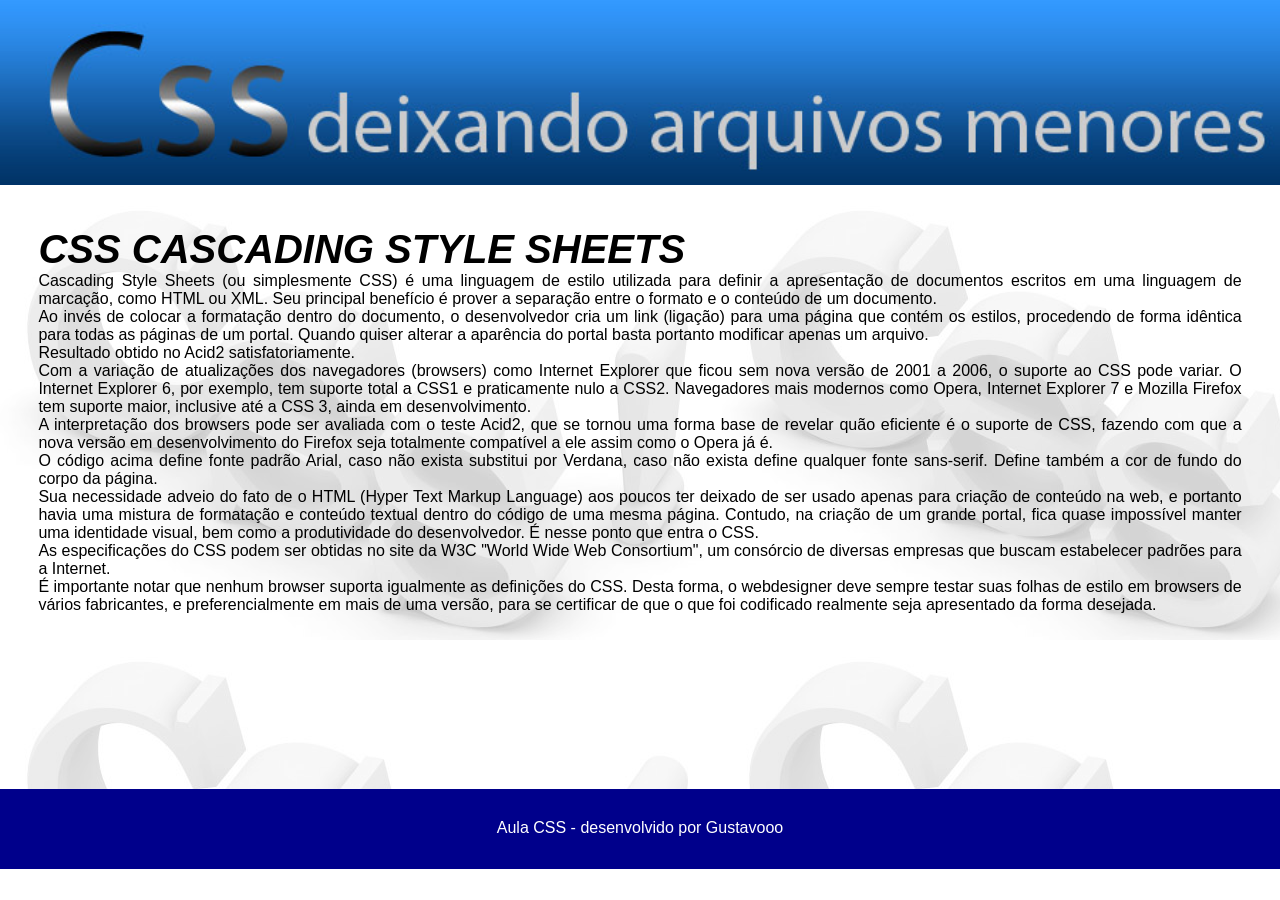
<file: site/exercicio css/index.html>
<!DOCTYPE html>
<html lang="pt-br">
    <head>
        <meta charset="UTF-8"> 
        <meta name="viewport" content="width=device-width, initial-scale=1.0">
        <meta name="description" content="Introdução ao CSS">
        <meta name="keyword" content="css, html, web">
        <title>CSS</title>
        <link rel="stylesheet" href="./css/estilo.css">
    </head>
</head>
<body>
    <header id="topo">
        <img src="./imagem/css.jpg" id = "imgtopo" alt="imagem de fundo azul com 
        o texto CSS deixando arquivos menores">
    </header>
    <main id="conteudo">
        <section>
            <h1>CSS CASCADING STYLE SHEETS </h1>
            <p class="paragrafo"> Cascading Style Sheets (ou simplesmente CSS) é uma linguagem de estilo utilizada para definir a apresentação de documentos escritos em uma linguagem de marcação, como HTML ou XML. Seu principal benefício é prover a separação entre o formato e o conteúdo de um documento.</p>  

            <p class="paragrafo">Ao invés de colocar a formatação dentro do documento, o desenvolvedor cria um link (ligação) para uma página que contém os estilos, procedendo de forma idêntica para todas as páginas de um portal. Quando quiser alterar a aparência do portal basta portanto modificar apenas um arquivo.</p>

            <p class="paragrafo">Resultado obtido no Acid2 satisfatoriamente.</p>

            <p class="paragrafo">Com a variação de atualizações dos navegadores (browsers) como Internet Explorer que ficou sem nova versão de 2001 a 2006, o suporte ao CSS pode variar. O Internet Explorer 6, por exemplo, tem suporte total a CSS1 e praticamente nulo a CSS2. Navegadores mais modernos como Opera, Internet Explorer 7 e Mozilla Firefox tem suporte maior, inclusive até a CSS 3, ainda em desenvolvimento.</p>

            <p class="paragrafo">A interpretação dos browsers pode ser avaliada com o teste Acid2, que se tornou uma forma base de revelar quão eficiente é o suporte de CSS, fazendo com que a nova versão em desenvolvimento do Firefox seja totalmente compatível a ele assim como o Opera já é.</p>
            
            <p class="paragrafo"> O código acima define fonte padrão Arial, caso não exista substitui por Verdana, caso não exista define qualquer fonte sans-serif. Define também a cor de fundo do corpo da página.</p>
            
            <p class="paragrafo">Sua necessidade adveio do fato de o HTML (Hyper Text Markup Language) aos poucos ter deixado de ser usado apenas para criação de conteúdo na web, e portanto havia uma mistura de formatação e conteúdo textual dentro do código de uma mesma página. Contudo, na criação de um grande portal, fica quase impossível manter uma identidade visual, bem como a produtividade do desenvolvedor. É nesse ponto que entra o CSS.</p>

            <p class="paragrafo">As especificações do CSS podem ser obtidas no site da W3C "World Wide Web Consortium", um consórcio de diversas empresas que buscam estabelecer padrões para a Internet.</p>
            
            <p class="paragrafo">É importante notar que nenhum browser suporta igualmente as definições do CSS. Desta forma, o webdesigner deve sempre testar suas folhas de estilo em browsers de vários fabricantes, e preferencialmente em mais de uma versão, para se certificar de que o que foi codificado realmente seja apresentado da forma desejada.</p>
            <p></p>     
        </section>
</main>
<footer id="rodape">
    <P>Aula CSS - desenvolvido por Gustavooo</P>

</footer>
</body>
</html>
</file>
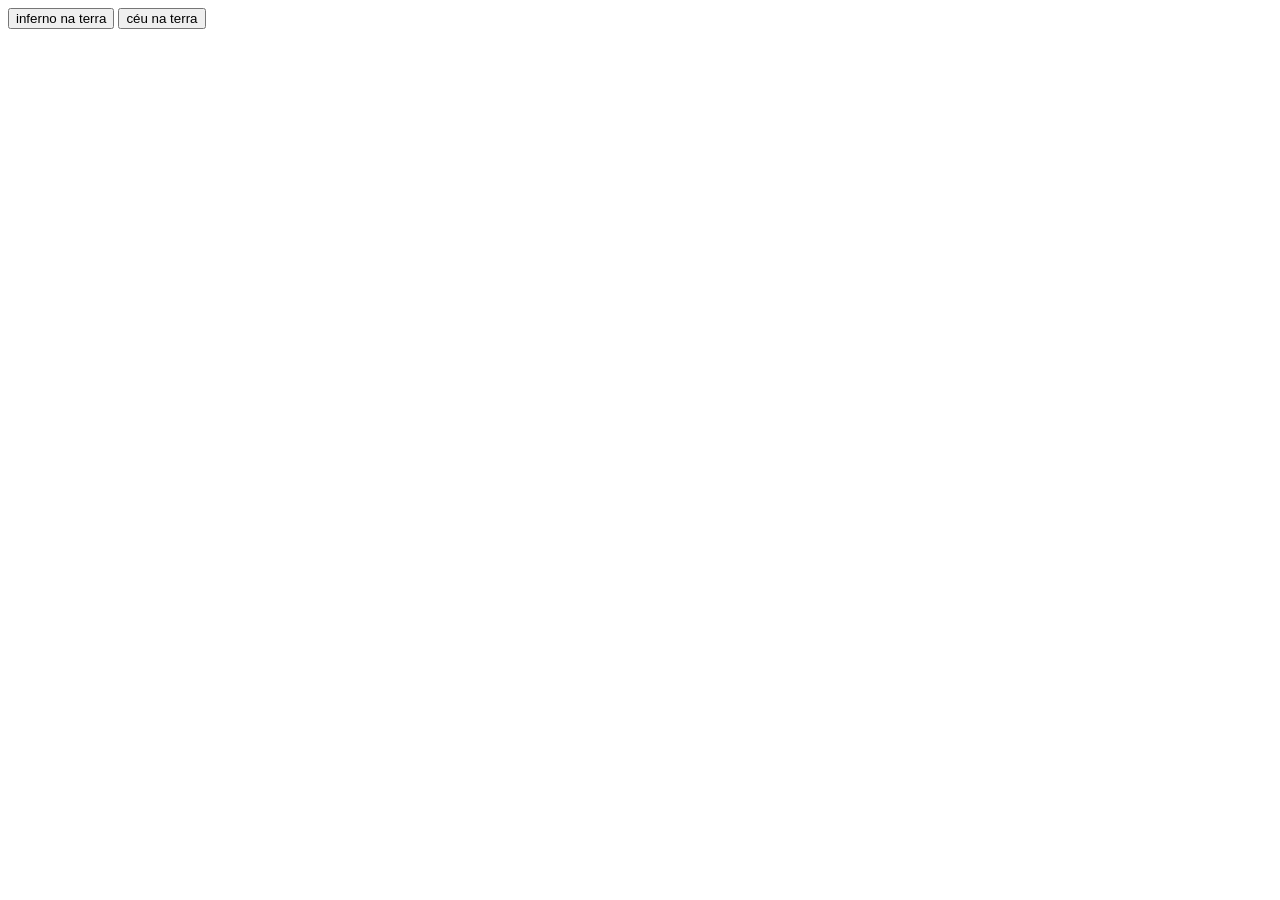
<file: JavaScript/ex1.html>
<!DOCTYPE html>
<html lang="en">
<head>
    <meta charset="UTF-8">
    <meta name="viewport" content="width=device-width, initial-scale=1.0">
    <title>Document</title>
    
</head>
<body>
    <button onclick="clicar">inferno na terra</button>
    <button id="btn">céu na terra</button>
</body>
<script>
    function clicar(){
        alert("HELLO WORLD!");
    }
</script>
<script>
    let botao = document.getElementById("btn");
    botao.addEventListener("click",function(){
        alert("helo world dis is da best")
    });
</script>
</html>
</file>
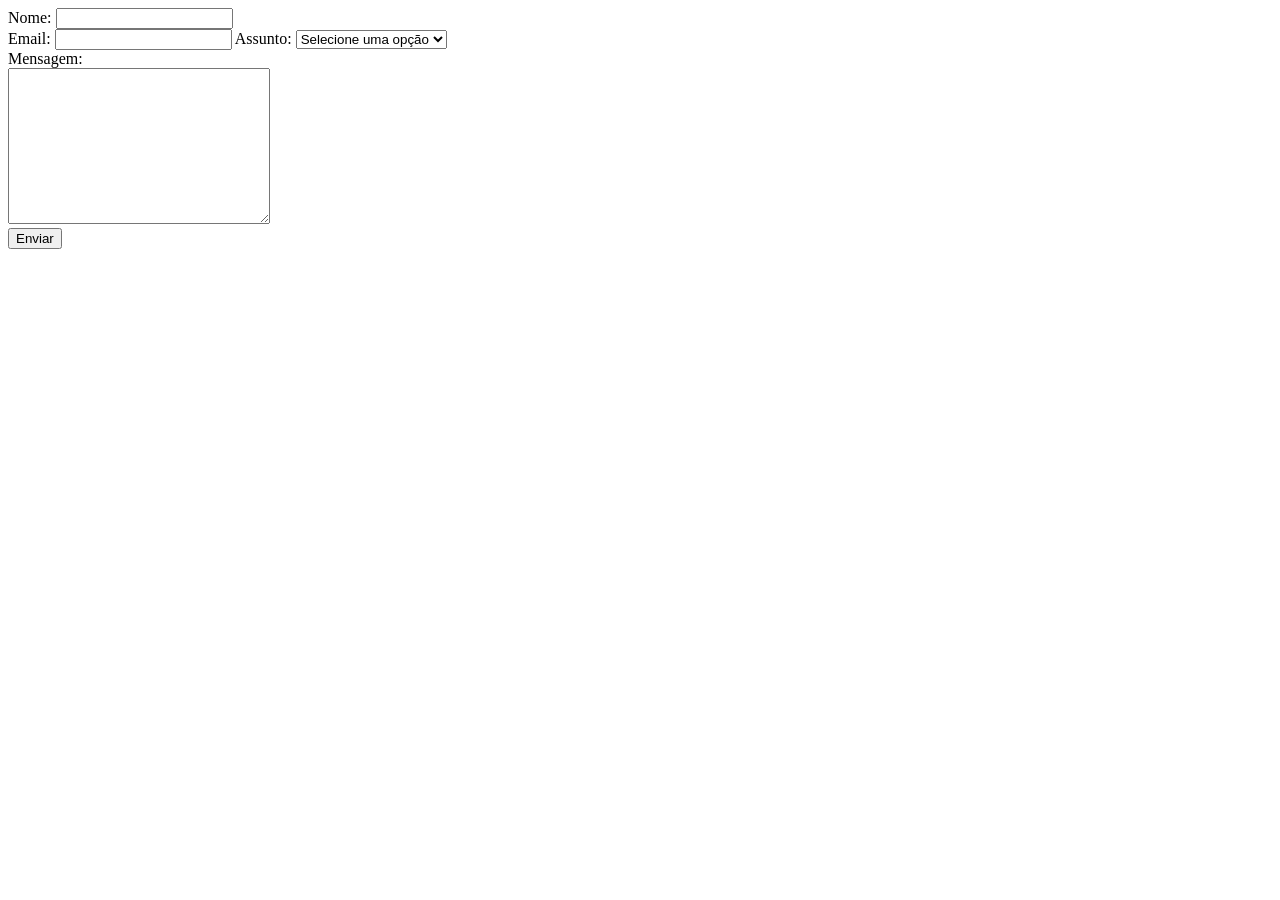
<file: JavaScript/ex2.html>
<!DOCTYPE html>
<html lang="en">
<head>
    <meta charset="UTF-8">
    <meta name="viewport" content="width=device-width, initial-scale=1.0">
    <title>Document</title>
    <script src="ex2.js"></script>
    <style>
        #oculta{
            display: none;
        }
    </style>
</head>
<body>
    <form name = "contato" id = "contato" onsubmit="return validar()">
        <label for="nome">Nome:</label>
        <input type="text" name="nome" id="nome"><br>
        <label for="email">Email:</label>
        <input type="email" name="email" id="email">
        <label for="assunto">Assunto:</label>
        <select name="assunto" id="assunto" onchange="verificarOpcao()">
            <option value="" selected>Selecione uma opção</option>
            <option value="duvida">Dúvida</option>
            <option value="sugestao">Sugestão</option>
            <option value="reclamacao">Reclamação</option>
            <option value="outro">Outro</option>
        </select>
        <br>
        <div id="oculta">
            <label for="qual">Qual?</label>
            <input type="text" name="qual" id="qual">
        </div>
        <label for="mensagem">Mensagem:</label><br>
        <textarea name="mensagem" id="mensagem" cols="30" rows="10"></textarea><br>
        <button type="submit">Enviar</button>

    </form>
</body>
</html>
</file>
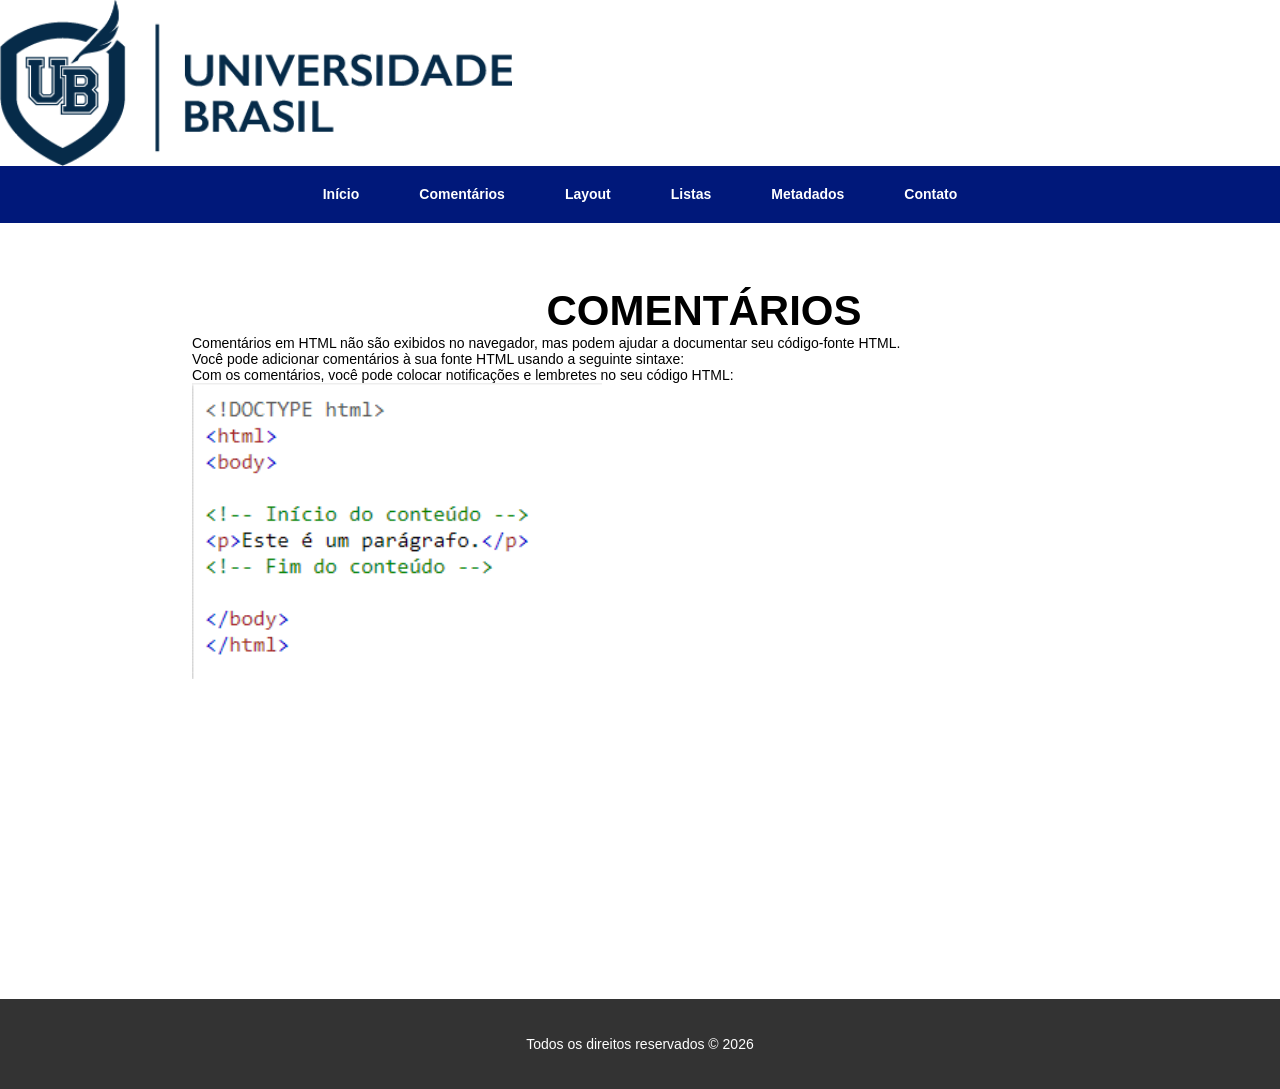
<file: site/comentarios.html>
<!DOCTYPE html>
<html lang="pt-br">
<head>
    <meta charset="UTF-8"> <!-- codificação de caracteres-->
    <meta name="description" content="Conteúdos sobre HTML">
    <meta name="keywords" content="HTML, CSS, JavaScript, Web, Site">
    <meta name="author" content="Roberto Carlos">
    <meta name="viewport" content="width=device-width, initial-scale=1.0">
    <link rel="stylesheet" href="./css/style.css">
    <title>Contrução de Website</title>
    <link rel="shortcut icon" href="favicon.png">
</head>
<body>
    <header class="flex-container"><img src="imagem/logo_ub.png" id="logo"alt="Logo da Universidade Brasil azul com o fundo transparente">
    </header>
    <nav class="flex-container">
        <label for="bt_menu"><img src="./imagem/menu.png" alt="menu"></label>
        <input type="checkbox" name="bt_menu" id="bt_menu">
        <ul id = "menu">
            <li><a href="index.html">Início</a></li>
            <li><a href="comentarios.html">Comentários</a></li>
            <li><a href="layout.html">Layout</a></li>
            <li><a href="#">Listas</a>
            <ul>
                <li><a href="ol.html">Lista Ordenada</a></li>
                <li><a href="ul.html">Lista Não Ordenada</a></li>
            </ul>
            </li>
            <li><a href="metadados.html">Metadados</a></li>
            <li><a href="contato.html">Contato</a></li>
        </ul>
    </nav>
<main class="flex-container" id="conteudo">
<section>
    <h1>COMENTÁRIOS</h1>
    <p>Comentários em HTML não são exibidos no navegador, mas podem 
        ajudar a documentar seu código-fonte HTML.</p>
    <p>Você pode adicionar comentários à sua fonte HTML usando a seguinte sintaxe:</p>
    <p>Com os comentários, você pode colocar notificações e lembretes no seu código HTML:</p>
       <img src="imagem/comentarios.png" id="imgconteudo" alt="imagem que lustra a aplicação de comentários em HTML"> 
</section>
</main>
<footer class="flex-container" id = "rodape">
    <p>Todos os direitos reservados &copy; 2026</p>
</footer>
</body>
</html>
</file>
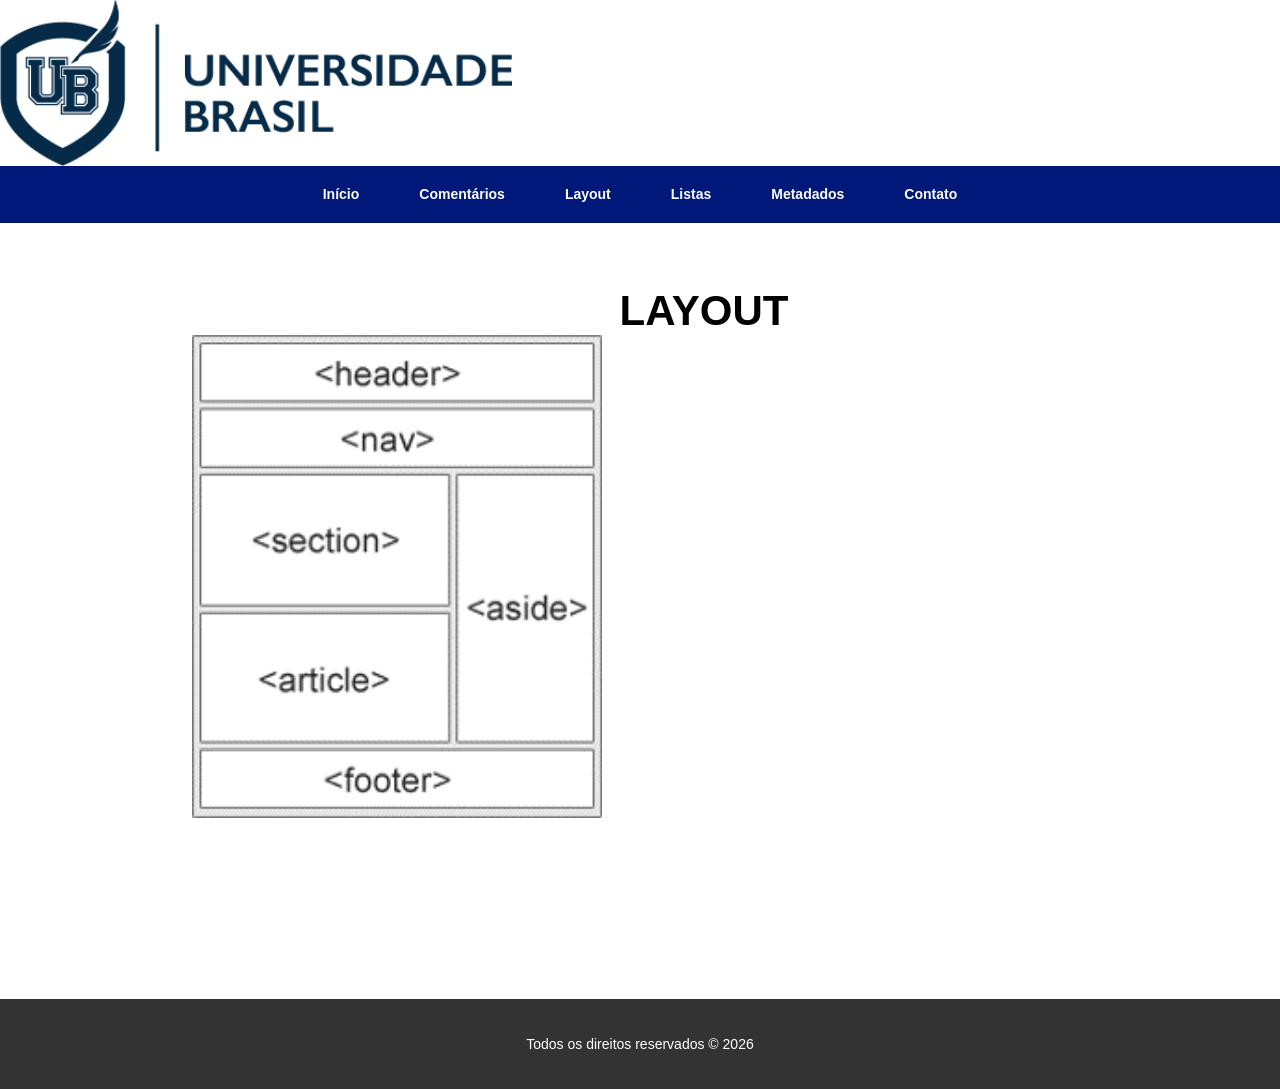
<file: site/layout.html>
<!DOCTYPE html>
<html lang="">
<head>
    <meta charset="UTF-8">
    <meta name="description" content="Conteúdos sobre HTML">
    <meta name="keywords" content="HTML, CSS, JavaScript, Web, Site">
    <meta name="author" content="Roberto Carlos">
    <meta name="viewport" content="width=device-width, initial-scale=1.0">
    <link rel="stylesheet" href="./css/style.css">
    <title>Construção de Websites</title>
    <link rel="shortcut icon" href="favicon.png">
</head>
<body>
    <header class="flex-container"> <img src="imagem/logo_ub.png" id="logo" alt="Logo da Universidade Brasil azul com o fundo transparente"></header>
    <nav class="flex-container">
        <label for="bt_menu"><img src="./imagem/menu.png" alt="menu"></label>
        <input type="checkbox" name="bt_menu" id="bt_menu">
        <ul id = "menu">
            <li><a href="index.html">Início</a></li>
            <li><a href="comentarios.html">Comentários</a></li>
            <li><a href="layout.html">Layout</a></li>
            <li><a href="#">Listas</a>
            <ul>
                <li><a href="ol.html">Lista Ordenada</a></li>
                <li><a href="ul.html">Lista Não Ordenada</a></li>
            </ul>
            </li>
            <li><a href="metadados.html">Metadados</a></li>
            <li><a href="contato.html">Contato</a></li>
        </ul>
    </nav>

    <main class="flex-container" id="conteudo">
        <section>
            <h1>LAYOUT</h1>
    <img src="imagem/layout.png" id="imgconteudo" alt="imagem que lustra a aplicação de layout em HTML">
</section>
    </main>
    <footer class="flex-container" id = "rodape"><p>Todos os direitos reservados &copy; 2026</p></footer>
</body>
</html>
</file>
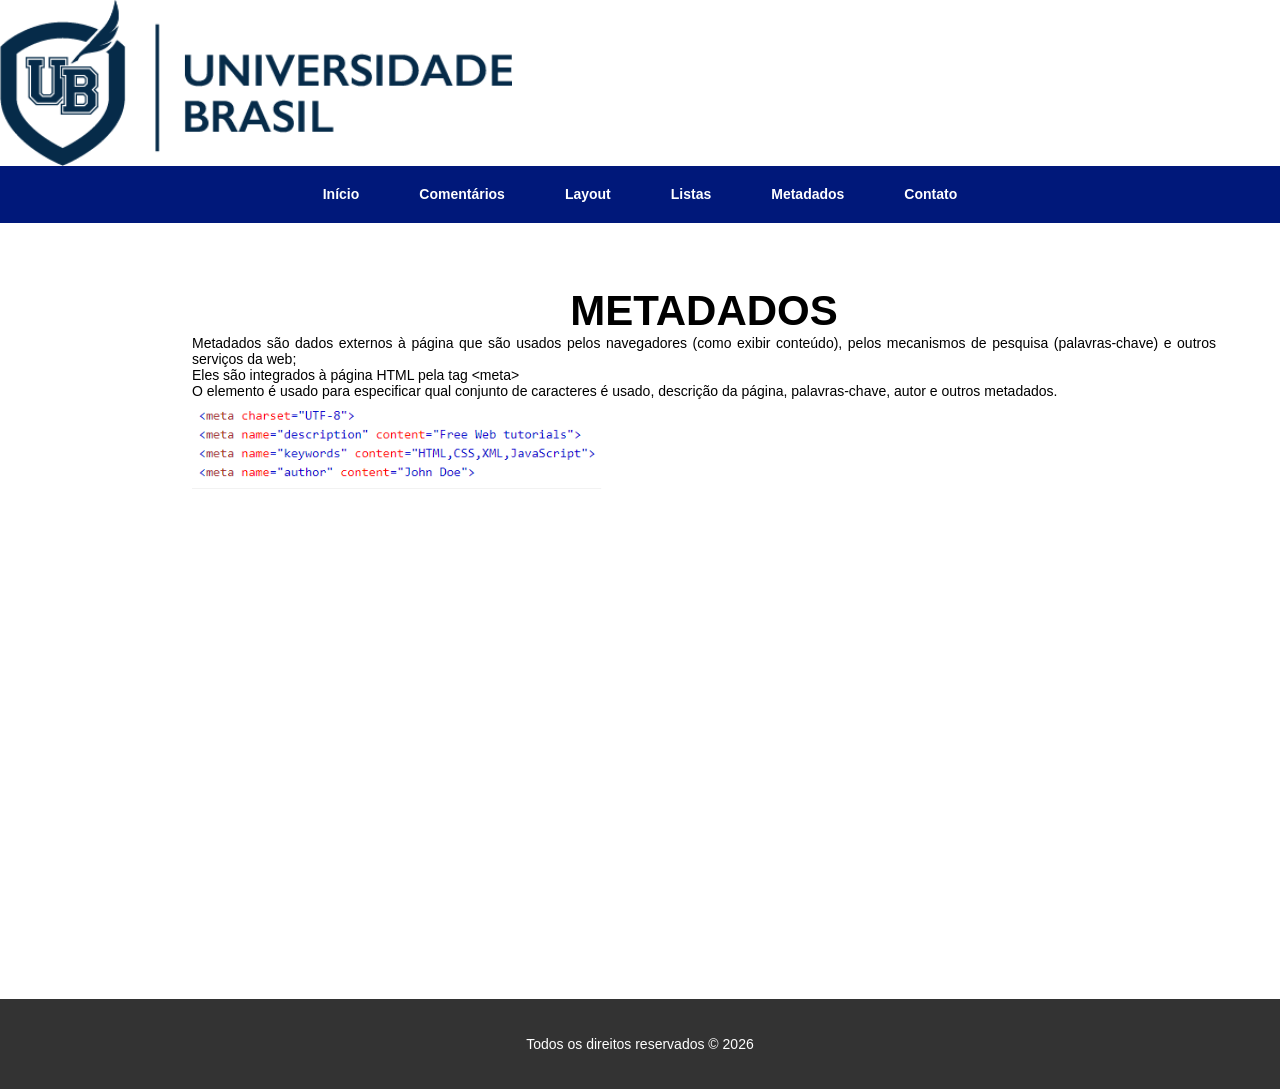
<file: site/metadados.html>
<!DOCTYPE html>
<html lang="">
<head>
    <meta charset="UTF-8">
    <meta name="description" content="Conteúdos sobre HTML">
    <meta name="keywords" content="HTML, CSS, JavaScript, Web, Site">
    <meta name="author" content="Roberto Carlos">
    <meta name="viewport" content="width=device-width, initial-scale=1.0">
    <link rel="stylesheet" href="./css/style.css">
    <title>Construção de Websites</title>
    <link rel="shortcut icon" href="favicon.png">
</head>
<body>
    <header class="flex-container"><img src="imagem/logo_ub.png" id="logo" alt="Logo da Universidade Brasil azul com o fundo transparente"></header>
    <nav class="flex-container">
        <label for="bt_menu"><img src="./imagem/menu.png" alt="menu"></label>
        <input type="checkbox" name="bt_menu" id="bt_menu">
        <ul id = "menu">
            <li><a href="index.html">Início</a></li>
            <li><a href="comentarios.html">Comentários</a></li>
            <li><a href="layout.html">Layout</a></li>
            <li><a href="#">Listas</a>
            <ul>
                <li><a href="ol.html">Lista Ordenada</a></li>
                <li><a href="ul.html">Lista Não Ordenada</a></li>
            </ul>
            </li>
            <li><a href="metadados.html">Metadados</a></li>
            <li><a href="contato.html">Contato</a></li>
        </ul>
    </nav>
    <main class="flex-container" id="conteudo">
        <section>
        <h1>METADADOS</h1>
    <p>Metadados são dados externos à página que são usados ​​pelos navegadores 
        (como exibir conteúdo), pelos mecanismos de pesquisa (palavras-chave) 
        e outros serviços da web;​</p>
    <p>Eles são integrados à página HTML pela tag &lt;meta&gt;</p>
    <p>O elemento <meta> é usado para especificar qual conjunto de caracteres é usado, 
        descrição da página, palavras-chave, autor e outros metadados.</p>
       <img src="imagem/metadados.png" id="imgconteudo" alt="imagem que lustra a aplicação de metadados em HTML">
    </section>
    </main>
    <footer class="flex-container" id="rodape"><p>Todos os direitos reservados &copy; 2026</p></footer>
</body>
</html>
</file>
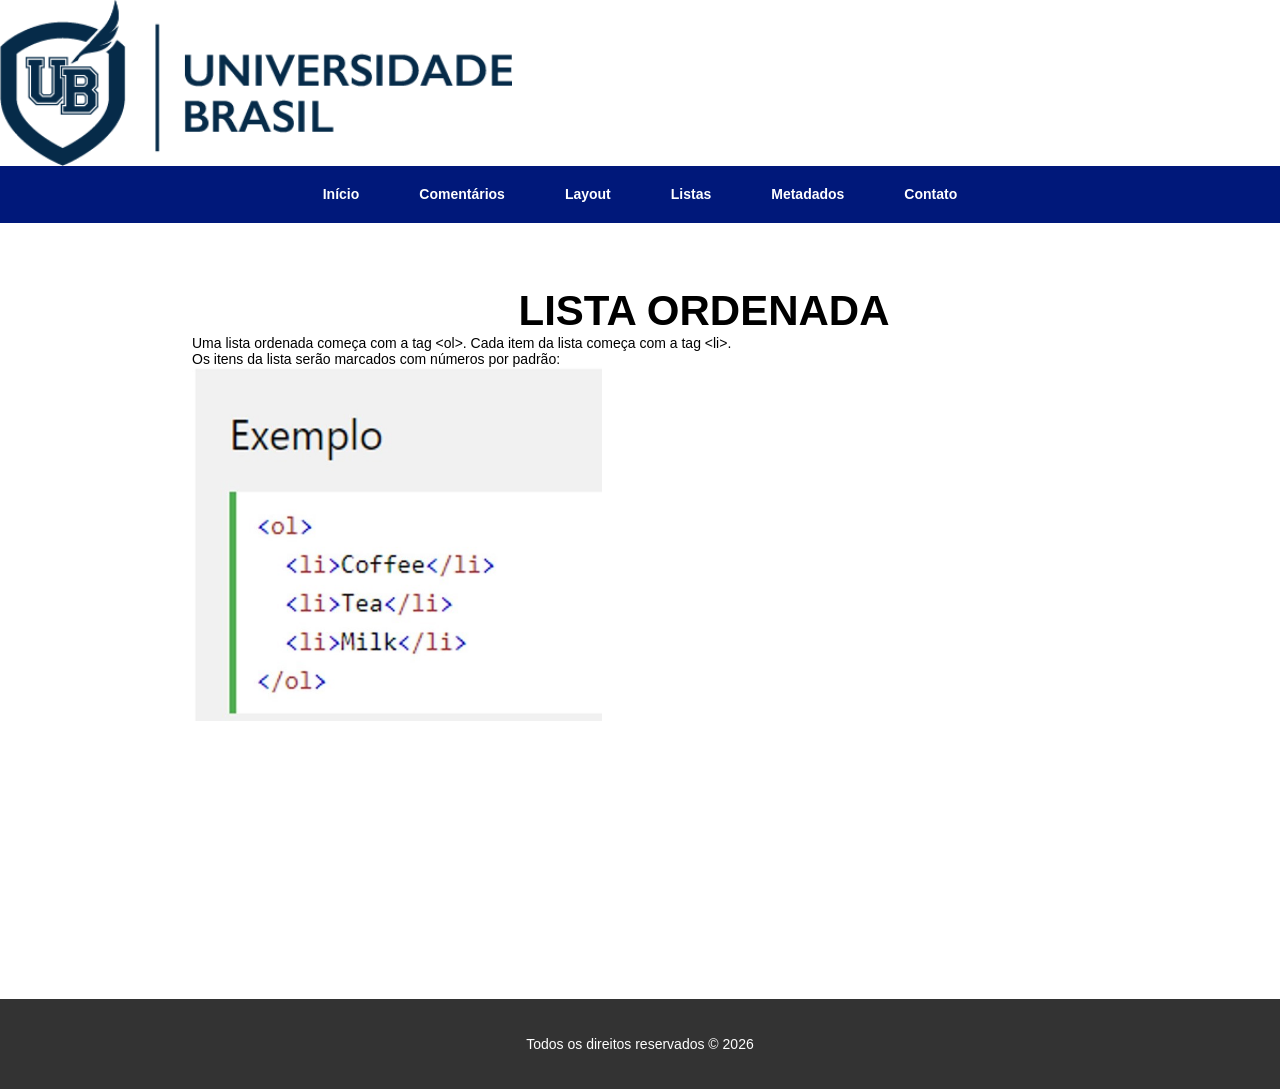
<file: site/ol.html>
<!DOCTYPE html>
<html lang="">
<head>
    <meta charset="UTF-8">
    <meta name="description" content="Conteúdos sobre HTML">
    <meta name="keywords" content="HTML, CSS, JavaScript, Web, Site">
    <meta name="author" content="Roberto Carlos">
    <meta name="viewport" content="width=device-width, initial-scale=1.0">
    <link rel="stylesheet" href="./css/style.css">
    <title>Construção de Websites</title>
    <link rel="shortcut icon" href="favicon.png">
</head>
<body>
    <header class="flex-container"><img src="imagem/logo_ub.png" id="logo" alt="Logo da Universidade Brasil azul com o fundo transparente"></header>
    <nav class="flex-container">
        <label for="bt_menu"><img src="./imagem/menu.png" alt="menu"></label>
        <input type="checkbox" name="bt_menu" id="bt_menu">
        <ul id = "menu">
            <li><a href="index.html">Início</a></li>
            <li><a href="comentarios.html">Comentários</a></li>
            <li><a href="layout.html">Layout</a></li>
            <li><a href="#">Listas</a>
            <ul>
                <li><a href="ol.html">Lista Ordenada</a></li>
                <li><a href="ul.html">Lista Não Ordenada</a></li>
            </ul>
            </li>
            <li><a href="metadados.html">Metadados</a></li>
            <li><a href="contato.html">Contato</a></li>
        </ul>
    </nav>
    <main class="flex-container" id="conteudo">
    <section>
            <h1>LISTA ORDENADA</h1>
    <p>Uma lista ordenada começa com a tag &lt;ol&gt;. Cada item da lista começa com a tag &lt;li&gt;.</p>
    <p>Os itens da lista serão marcados com números por padrão:</p>
       <img src="imagem/lista_ordenada.jpg" id="imgconteudo" alt="imagem que lustra a aplicação de lista ordenada em
        HTML">
    </section>
    </main>
    <footer class="flex-container" id="rodape">
        <p>Todos os direitos reservados &copy; 2026</p>
    </footer>
    
</body>
</html>
</file>
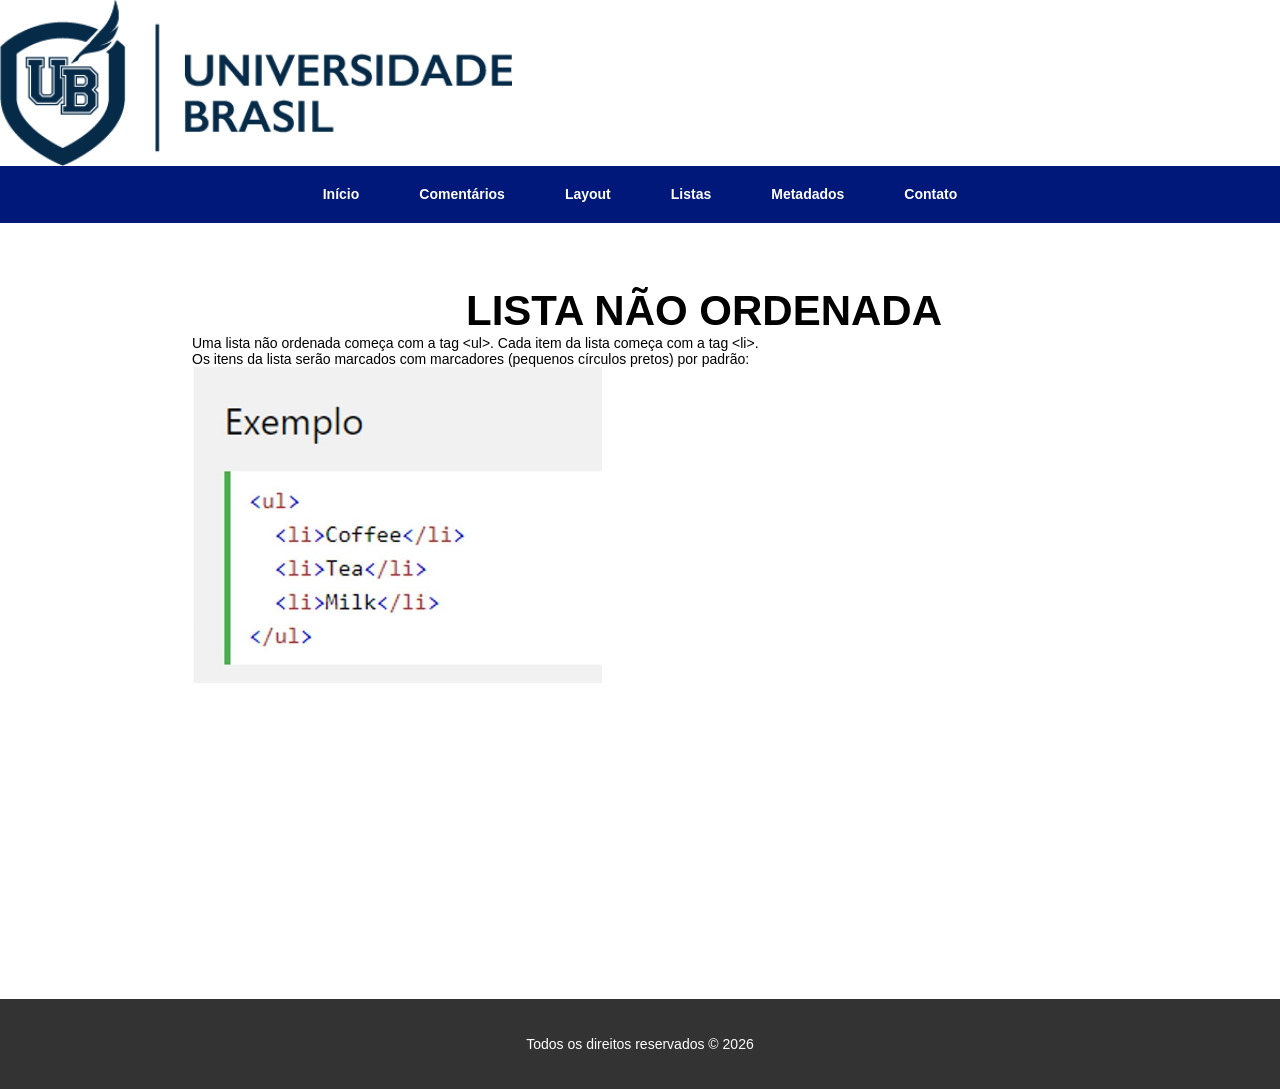
<file: site/ul.html>
<!DOCTYPE html>
<html lang="">
<head>
    <meta charset="UTF-8">
    <meta name="description" content="Conteúdos sobre HTML">
    <meta name="keywords" content="HTML, CSS, JavaScript, Web, Site">
    <meta name="author" content="Roberto Carlos">
    <meta name="viewport" content="width=device-width, initial-scale=1.0">
    <link rel="stylesheet" href="./css/style.css">
    <title>Construção de Websites</title>
    <link rel="shortcut icon" href="favicon.png">
</head>
<body>
    <header class="flex-container"><img src="imagem/logo_ub.png" id="logo" alt="Logo da Universidade Brasil azul com o fundo transparente"></header>
    <nav class="flex-container">
        <label for="bt_menu"><img src="./imagem/menu.png" alt="menu"></label>
        <input type="checkbox" name="bt_menu" id="bt_menu">
        <ul id="menu">
            <li><a href="index.html">Início</a></li>
            <li><a href="comentarios.html">Comentários</a></li>
            <li><a href="layout.html">Layout</a></li>
            <li><a href="#">Listas</a>
            <ul>
                <li><a href="ol.html">Lista Ordenada</a></li>
                <li><a href="ul.html">Lista Não Ordenada</a></li>
            </ul>
            </li>
            <li><a href="metadados.html">Metadados</a></li>
            <li><a href="contato.html">Contato</a></li>
        </ul>
    </nav>
    <main class="flex-container" id="conteudo">
        <section>
            <h1>LISTA NÃO ORDENADA</h1>
    <p>Uma lista não ordenada começa com a tag &lt;ul&gt;. Cada item da lista começa com a tag &lt;li&gt;.</p>
    <p>Os itens da lista serão marcados com marcadores (pequenos círculos pretos) por padrão:</p>
       <img src="imagem/lista_nao_ordenada.jpg" id="imgconteudo" alt="imagem que lustra a aplicação de lista 
       não ordenada em HTML">
    </section>
    </main>
    <footer class="flex-container" id="rodape"><p>Todos os direitos reservados &copy; 2026</p></footer>
    
</body>
</html>
</file>
<file: site/exercicio css/css/estilo.css>
* {
    margin: 0;
    padding: 0;
}

#topo {
    width: 100%;
    height: auto;
}

#imgtopo {
    width: 100%;
    height: auto;
}

#conteudo {
    width: 100%;
    min-height: 600px;
    background-image: url(../imagem/bgcss.jpg);
}

section {
    padding: 3%;
}

h1 {
    font-family: Arial, Helvetica, sans-serif;
    font-size: 40px;
    font-style: italic;
}

.paragrafo {
    font-family: Verdana, Geneva, Tahoma, sans-serif;
    font-size: 16px;
    text-align: justify;
}

#rodape {
    width: 100%;
    height: 80px;
    text-align: center;
    font-family: Verdana, Geneva, Tahoma, sans-serif;
    font-size: 100%;
    background-color: darkblue;
    color: #fff;
}

#rodape p {
    padding-top: 30px;
}
</file>
<file: site/css/style.css>
* {
    padding: 0;
    margin: 0;
    font-size: 14px;
}

.flex-container {
    display: flex;
    width: 100%;
}

#topo {
    height: auto;
    background-color: #fff;
    justify-content: center;
}
#logo {
    width: 40%;
    height: auto;
}

nav {
    height: auto;
    background-color: #00187a;
    justify-content: center;
}

#menu {
    list-style: none;
    display: inline-flex;
    justify-content: space-around;
}
#menu li {
    position: relative;
    padding: 20px 30px;
}

/* link do menu */
#menu li a{
    color: #fff;
    text-decoration: none;
    font-weight: bold;
    font-family: Arial, Helvetica, sans-serif;
}
#menu li a:hover {
    text-decoration: underline;
    transition: 0.5s;
}

/* ocultar submenu */
#menu li ul{
    display: none;
    position: absolute;
    top: 40px;
    left: 0;
    list-style: none;
    background-color: #010a30;
}

/* exibir o submenu */
#menu li:hover ul{
    display: block;
}
#menu li ul li{
    display: block;
    width: 140px;
}

/*Ocultar o menu responsivo */
label[for="bt_menu"], #bt_menu{
    display: none;
}
@media screen and (max-width: 720px) {
    nav {
        justify-content: left;
    }
    #menu{
        display: none;
    }
    label[for="bt_menu"]{
        display: block;
        margin: 2%;
    }
    #bt_menu:checked ~ #menu{
        display: block;
        width: 100%;
    }
    #menu li{
        padding: 5% 1px;
    }
    #menu li ul{
        position: static;
    }
    #menu li ul li{
        position:relative;
        display: block;
    }
}


#conteudo {
    min-height: 700px;
    flex-direction: column;
    font-family: Arial, Helvetica, sans-serif;
    text-align: justify;
    font-size: 1em;
    padding: 3% 5%;
}

section {
    padding: 2% 10%;
}
#imgindex{
    width: 70%;
    height: auto;
    margin: 0 auto;
    display: block;
}

#imgconteudo {
    width: 40%;
    height: auto;
}

h1 {
    text-align: center;
    font-size: 3em;
}
#rodape {
    justify-content: center;
    align-items: center;
    text-align: center;
    background-color: #333;
    color: #fff;
    font-family: Arial, Helvetica, sans-serif;
    font-size: 0.7em;
    height: 90px;

}
form{
    width: 50%;
    margin: 5% auto;
    text-align: left;
}
input, label, textarea{
    display: block;
    margin-bottom: 10px;
}
input, textarea{
    width: 70%;
    padding: 10px;
    border: 1px solid #ccc;
    border-radius: 5px;
}
button{
    padding: 10px 20px;
    background-color: #00187a;
    color: #fff;
    border: none;
    border-radius: 5px;
    cursor: pointer;
    margin-top: 5px;
}
.required::after {
    content: " *";
    color: red;
}
video {
    width: 70%;
    height: auto;
    margin: 0 auto;
    display: block;
}
</file>
